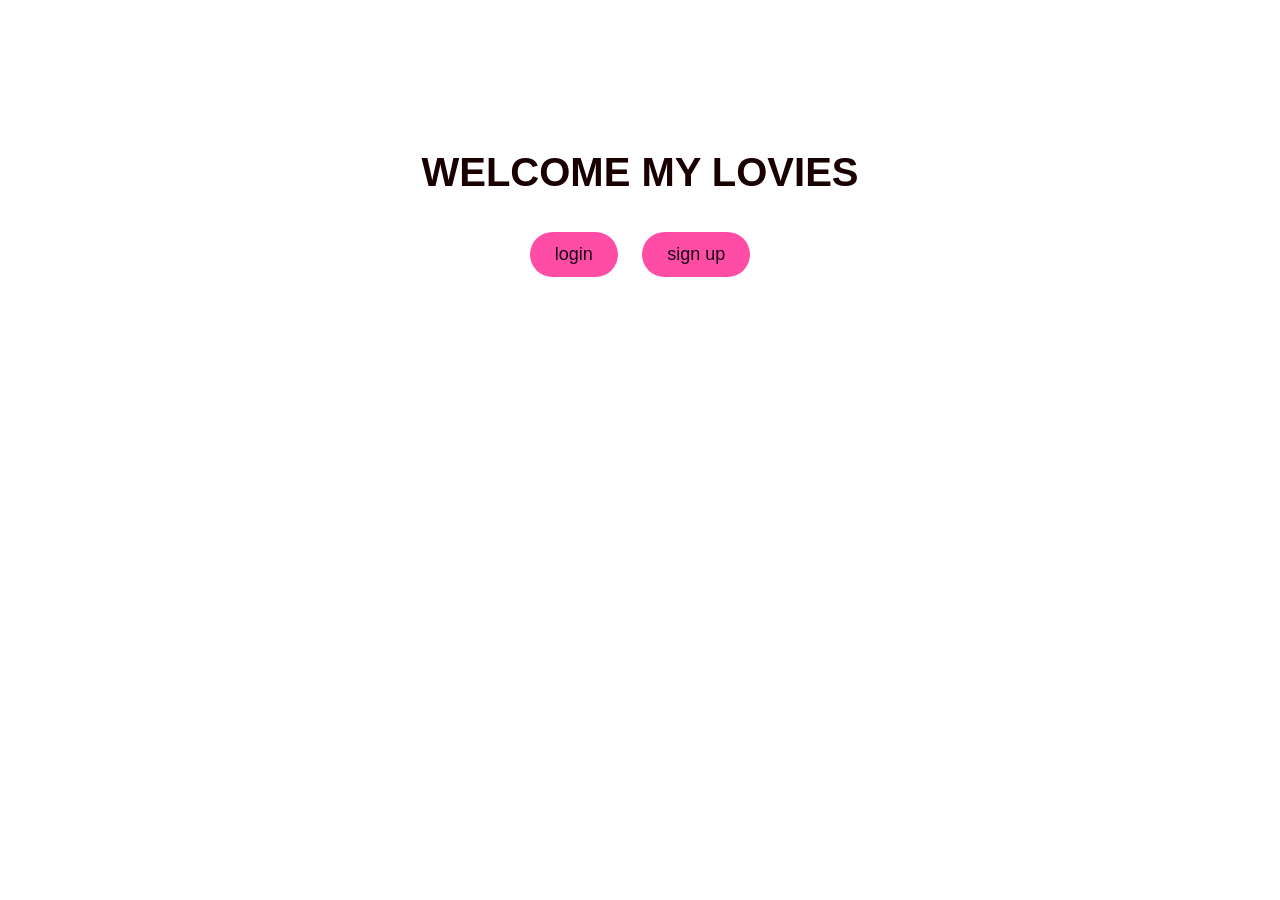
<file: MINI_INSTA/templates/index.html>
<!DOCTYPE html>
<html>
<head>
<style>
  body {
    background-image: url("https://img.magnific.com/free-vector/detailed-hand-painted-pink-watercolour-background_1048-17039.jpg?semt=ais_hybrid&w=740&q=80");
    background-size: cover;
    background-position: center;
    text-align: center;
    font-family: sans-serif;
    margin-top:150px;

  }


  h1 {
    color: rgb(26, 1, 1);
    font-size: 40px;
  }

  .btn {
    display: inline-block;
    padding: 12px 25px;
    margin: 10px;
    background-color: #ff4da6;
    color: rgb(20, 1, 20);
    text-decoration: none;
    border-radius: 25px;
    font-size: 18px;
    transition: 0.3s;
  }
.btn:hover{
    background-color:rgb(190, 148, 232);
}
</style>
</head>
<body>
<h1>WELCOME MY LOVIES</h1>

<a href="/login" class= "btn">login </a>
<a href="/signup"class="btn">sign up</a>
</body>
</html>
</file>
